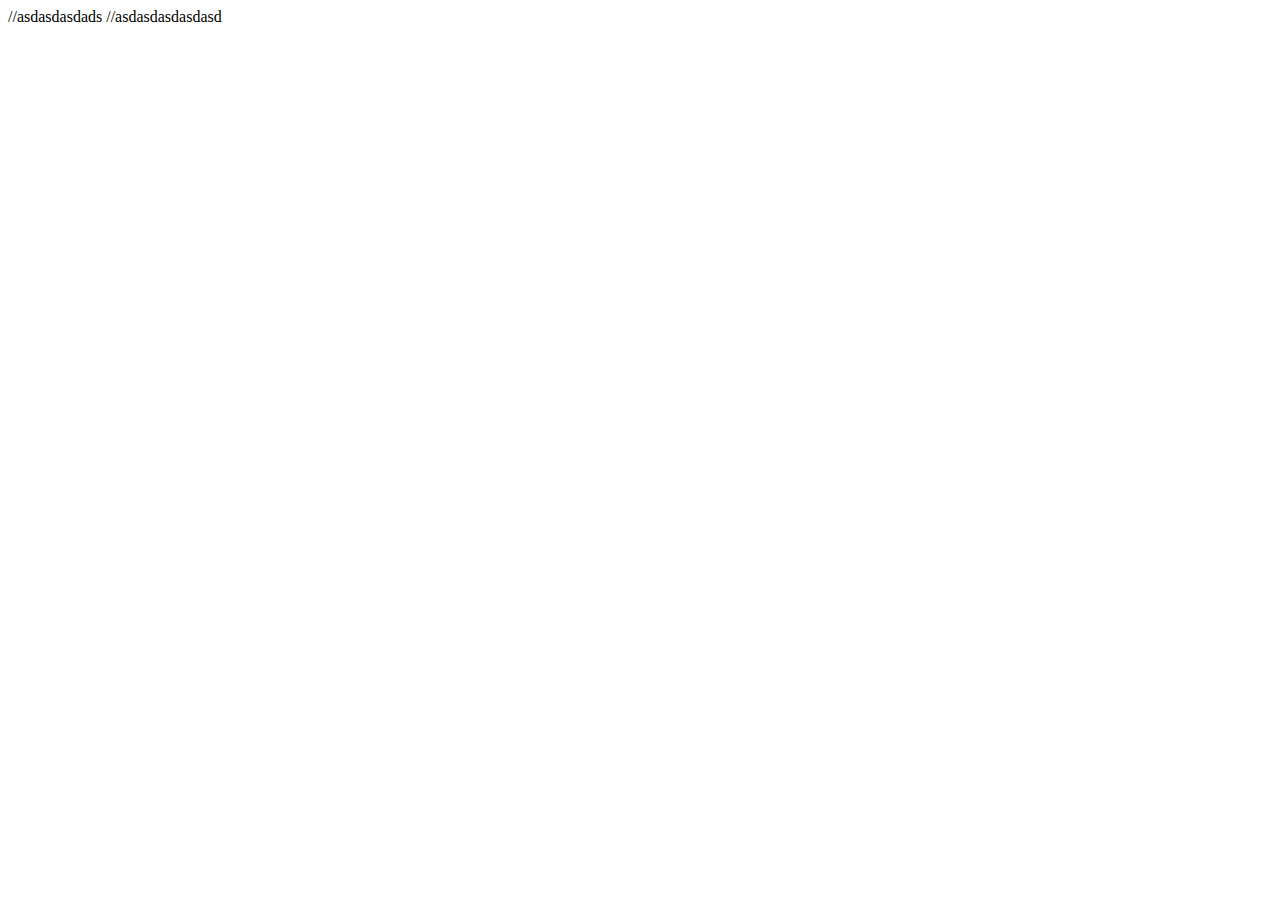
<file: indice.html>
<!DOCTYPE html>
<html lang="es">
<head>
    <meta charset="UTF-8">
     <meta http-equiv="X-UA-Compatible" content="IE=edge">
    <meta name="viewport" content="width=device-width, initial-scale=1.0">
    //asdasdasdads
    //asdasdasdasdasd
    
</head>
<body>
</body>
</html>
</file>
